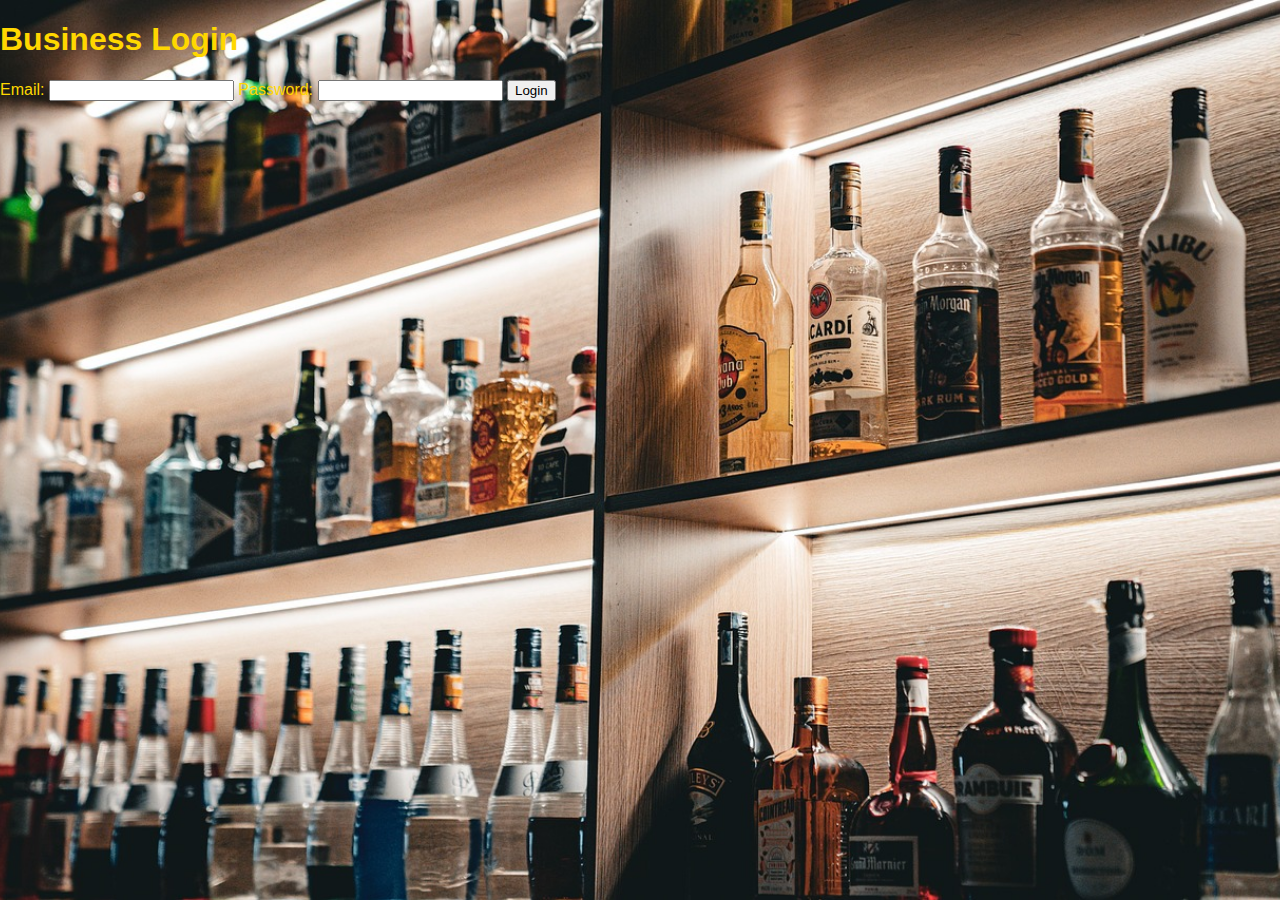
<file: login.html>
<!DOCTYPE html>
<html lang="en">
<head>
  <meta charset="UTF-8" />
  <meta name="viewport" content="width=device-width, initial-scale=1.0" />
  <title>Dop on Demand – Login</title>
  <link rel="stylesheet" href="css.css" />
</head>
<body>
  <div class="login-container">
    <h1>Business Login</h1>
    <form onsubmit="handleLogin(event)">
      <label for="email">Email:</label>
      <input type="email" id="email" required />

      <label for="password">Password:</label>
      <input type="password" id="password" required />

      <button type="submit">Login</button>
    </form>
    <p id="login-error" style="color: red; display: none;">Invalid login. Please try again.</p>
  </div>

  <script>
    async function handleLogin(event) {
      event.preventDefault();

      const email = document.getElementById("email").value.trim();
      const password = document.getElementById("password").value.trim();

      try {
        const response = await fetch("users.json");
        const users = await response.json();

        const user = users.find(u => u.email === email && u.password === password);

        if (user) {
          localStorage.setItem("dod_user", JSON.stringify(user));
          window.location.href = "order.html?type=business";
        } else {
          document.getElementById("login-error").style.display = "block";
        }
      } catch (error) {
        alert("⚠️ Unable to load user database.");
        console.error(error);
      }
    }
  </script>
</body>
</html>
</file>
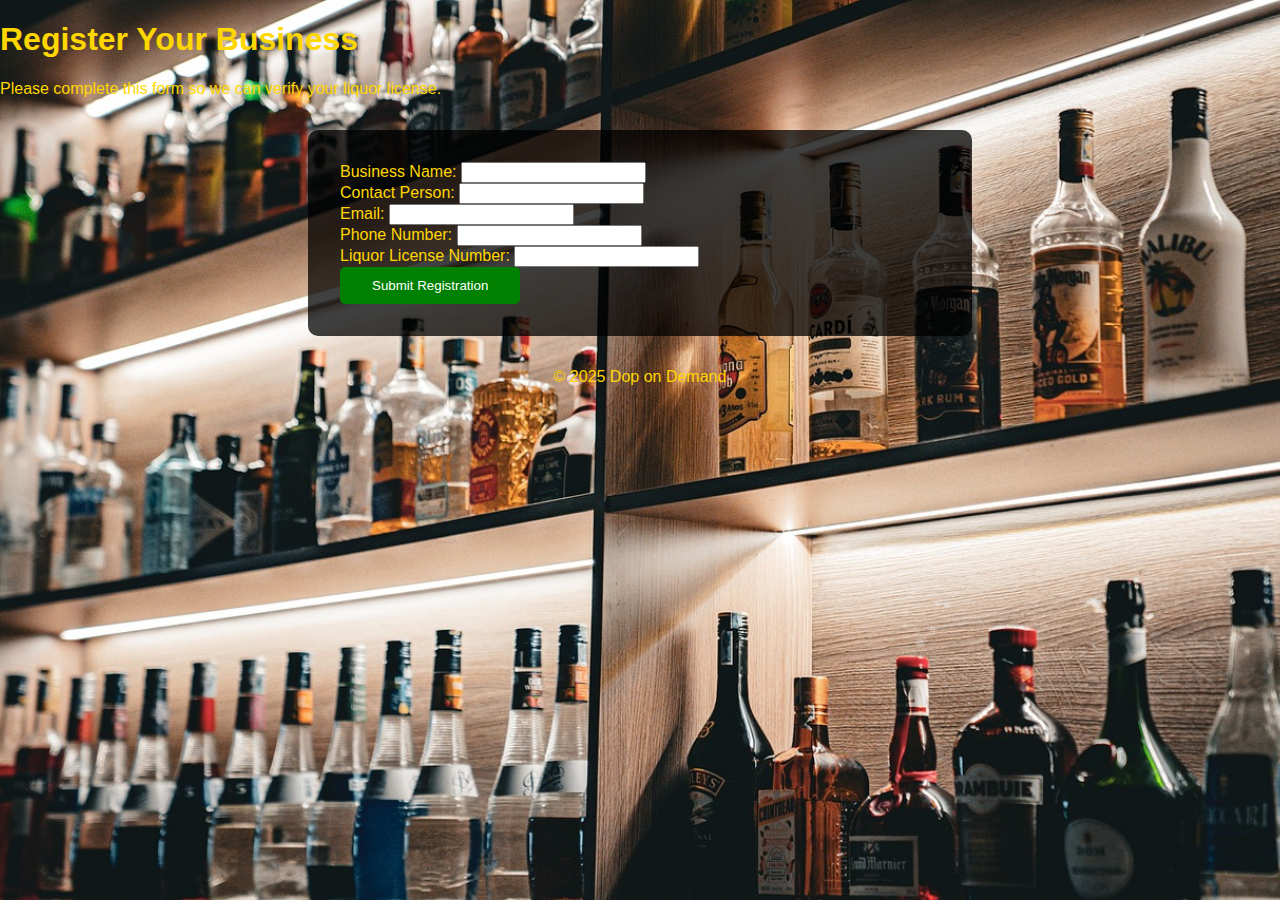
<file: register.html>
<!DOCTYPE html>
<html lang="en">
<head>
  <meta charset="UTF-8" />
  <meta name="viewport" content="width=device-width, initial-scale=1.0" />
  <title>Register Your Business – Dop on Demand</title>
  <link rel="stylesheet" href="css.css" />
</head>
<body>
  <header>
    <h1>Register Your Business</h1>
    <p>Please complete this form so we can verify your liquor license.</p>
  </header>

  <main style="max-width: 600px; margin: 2rem auto; background: rgba(0,0,0,0.75); padding: 2rem; border-radius: 10px; color: gold;">
    <form action="https://formsubmit.co/4e8771acdbf42f99ebe2317862a7f1f5" method="POST">
      <div class="form-group">
        <label for="bizname">Business Name:</label>
        <input type="text" name="Business Name" id="bizname" required />
      </div>

      <div class="form-group">
        <label for="contactperson">Contact Person:</label>
        <input type="text" name="Contact Person" id="contactperson" required />
      </div>

      <div class="form-group">
        <label for="email">Email:</label>
        <input type="email" name="Email" id="email" required />
      </div>

      <div class="form-group">
        <label for="phone">Phone Number:</label>
        <input type="tel" name="Phone" id="phone" required />
      </div>

      <div class="form-group">
        <label for="license">Liquor License Number:</label>
        <input type="text" name="Liquor License Number" id="license" required />
      </div>

      <input type="hidden" name="_captcha" value="false">
      <input type="hidden" name="_next" value="thankyou.html">

      <div class="form-group">
        <button type="submit" style="padding: 0.7rem 2rem; background: green; color: white; border: none; border-radius: 5px; cursor: pointer;">
          Submit Registration
        </button>
      </div>
    </form>
  </main>

  <footer>
    <p style="text-align: center;">&copy; 2025 Dop on Demand</p>
  </footer>
</body>
</html>
</file>
<file: css.css>
body {
  margin: 0;
  font-family: 'Segoe UI', sans-serif;
  background: url('background.jpg') no-repeat center center fixed;
  background-size: cover;
  color: gold;
  min-height: 100vh;
  position: relative;
}

.overlay {
  position: fixed;
  top: 0;
  left: 0;
  height: 100%;
  width: 100%;
  background: rgba(0, 0, 0, 0.65);
  z-index: -1;
}
.site-logo {
  display: block;
  margin: 2rem auto;
  max-width: 160px;
  height: auto;
}
.floating-card {
  background: rgba(0, 0, 0, 0.85);
  padding: 2rem;
  border-radius: 12px;
  box-shadow: 0 0 15px rgba(255, 215, 0, 0.2);
  max-width: 500px;
  width: 90%;
  text-align: center;
}
.container {
  max-width: 1000px;
  margin: 0 auto;
  padding: 2rem;
  background-color: rgba(0, 0, 0, 0.75);
  border-radius: 12px;
  box-shadow: 0 0 20px rgba(255, 215, 0, 0.2);
}
</file>
